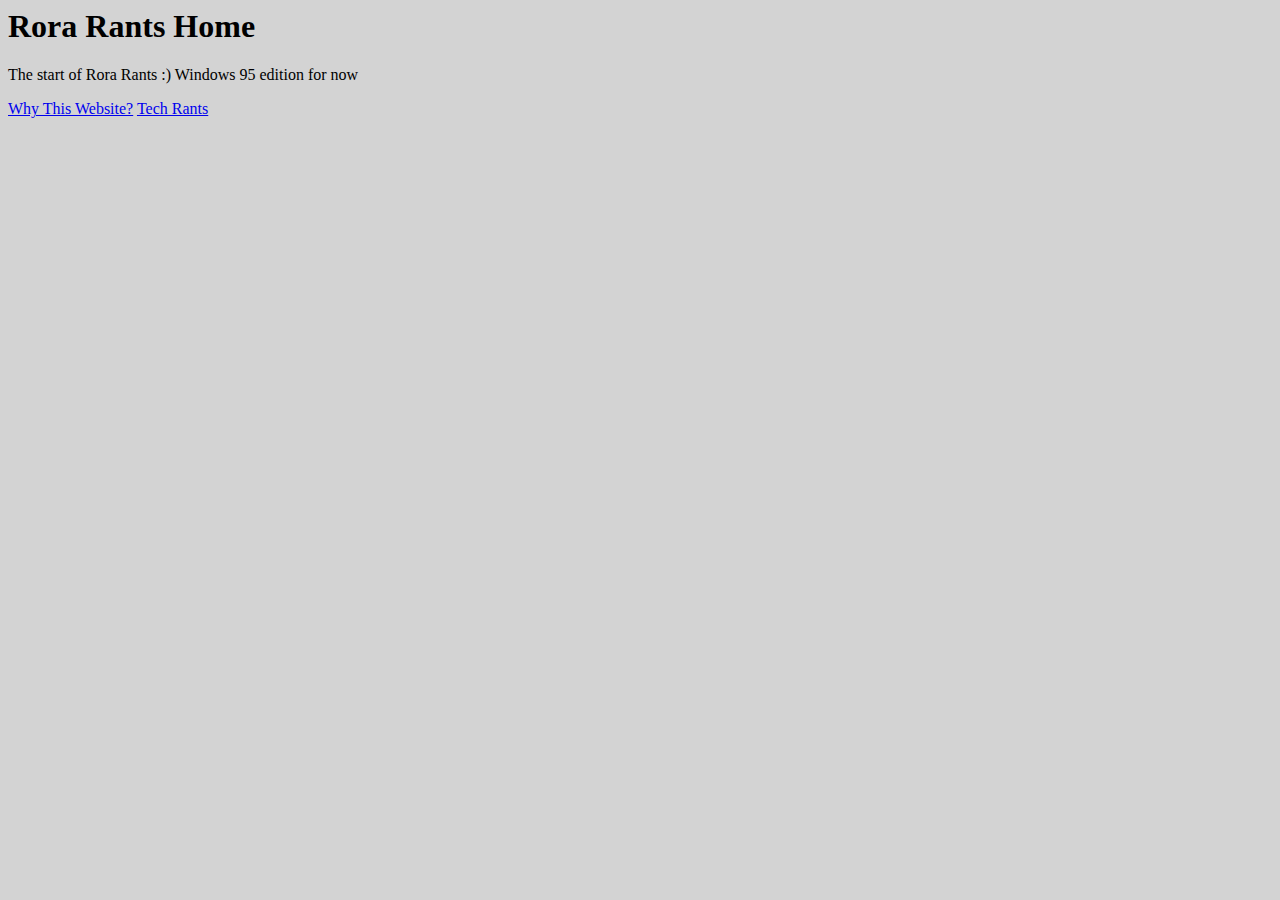
<file: index.html>
<html>
  <head>
    <link rel="stylesheet" href="style.css">
  </head>

  <body>
    <h1>Rora Rants Home</h1>
    <p>
      The start of Rora Rants :)
      Windows 95 edition for now
    </p>

    <a href="why.html">Why This Website?</a>
    <a href="tech_rants.html">Tech Rants</a>

  </body>
</html>
</file>
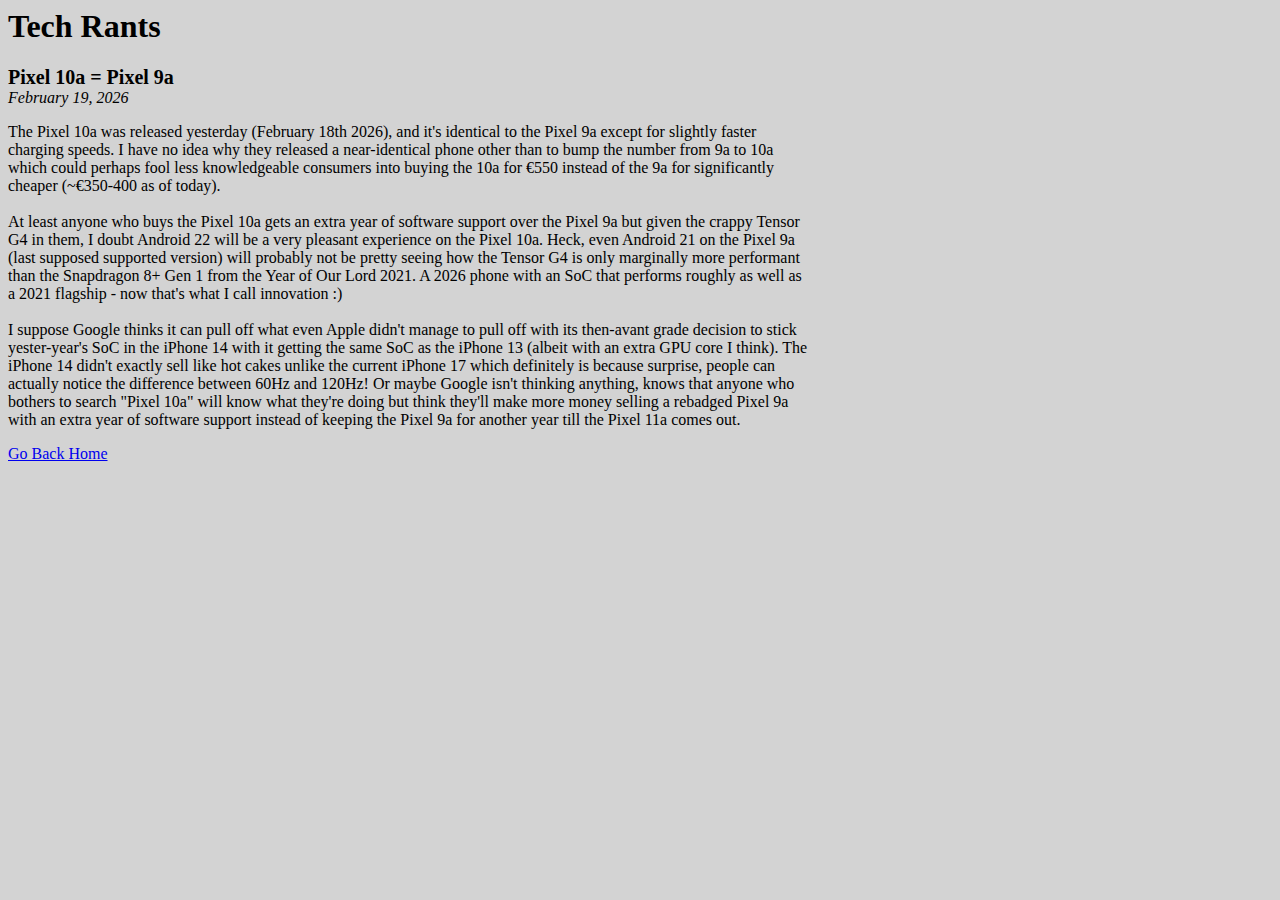
<file: tech_rants.html>
<html>
  <head>
    <link rel="stylesheet" href="style.css">
  </head>
  <body>
    <h1>Tech Rants</h1>

    <div class="news-item">
        <span class="news-item-title">Pixel 10a = Pixel 9a</span>
        <span class="news-item-date">February 19, 2026</span>
        <p>
            The Pixel 10a was released yesterday (February 18th 2026), and it's identical to the Pixel 9a except for slightly faster charging speeds. I have no idea why they released a near-identical phone other than to bump the number from 9a to 10a which could perhaps fool less knowledgeable consumers into buying the 10a for €550 instead of the 9a for significantly cheaper (~€350-400 as of today). 
            <br><br>
            At least anyone who buys the Pixel 10a gets an extra year of software support over the Pixel 9a but given the crappy Tensor G4 in them, I doubt Android 22 will be a very pleasant experience on the Pixel 10a. Heck, even Android 21 on the Pixel 9a (last supposed supported version) will probably not be pretty seeing how the Tensor G4 is only marginally more performant than the Snapdragon 8+ Gen 1 from the Year of Our Lord 2021. A 2026 phone with an SoC that performs roughly as well as a 2021 flagship - now that's what I call innovation :)
            <br><br>
            I suppose Google thinks it can pull off what even Apple didn't manage to pull off with its then-avant grade decision to stick yester-year's SoC in the iPhone 14 with it getting the same SoC as the iPhone 13 (albeit with an extra GPU core I think). The iPhone 14 didn't exactly sell like hot cakes unlike the current iPhone 17 which definitely is because surprise, people can actually notice the difference between 60Hz and 120Hz! Or maybe Google isn't thinking anything, knows that anyone who bothers to search "Pixel 10a" will know what they're doing but think they'll make more money selling a rebadged Pixel 9a with an extra year of software support instead of keeping the Pixel 9a for another year till the Pixel 11a comes out.
        </p>
    </div>



    <a href="index.html">Go Back Home</a>
  </body>
</html>
</file>
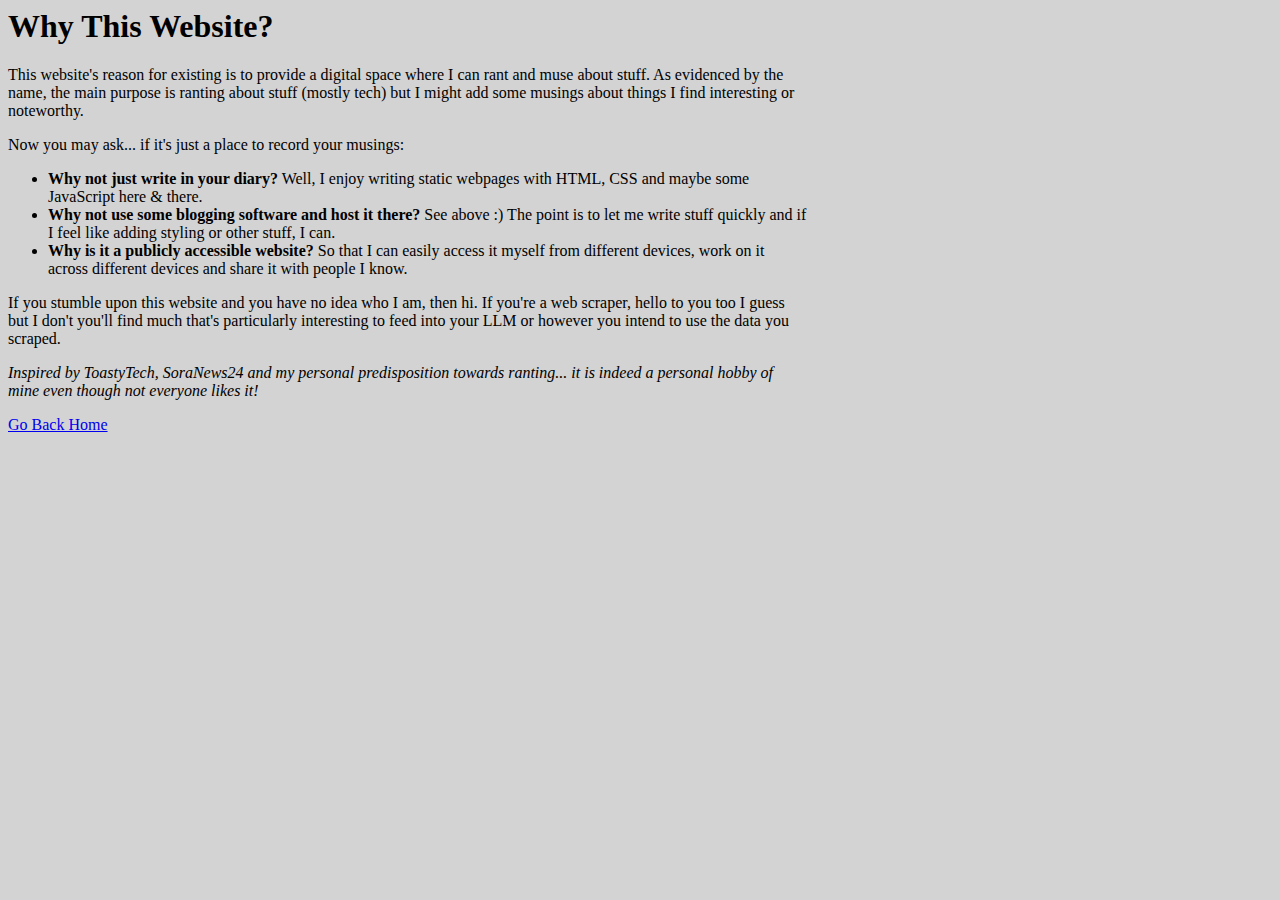
<file: why.html>
<html>
  <head>
    <link rel="stylesheet" href="style.css">
  </head>

  <body>
    <h1>Why This Website?</h1>
    <p>
      This website's reason for existing is to provide a digital space where I can rant and muse about stuff. As evidenced by the name, the main purpose is ranting about stuff (mostly tech) but I might add some musings about things I find interesting or noteworthy.
    </p>

    <p>
      Now you may ask... if it's just a place to record your musings:
      <ul>
        <li><b>Why not just write in your diary?</b> Well, I enjoy writing static webpages with HTML, CSS and maybe some JavaScript here & there.</li>
        <li><b>Why not use some blogging software and host it there?</b> See above :) The point is to let me write stuff quickly and if I feel like adding styling or other stuff, I can.</li>
        <li><b>Why is it a publicly accessible website?</b> So  that I can easily access it myself from different devices, work on it across different devices and share it with people I know.</li>
        
      </ul>
    </p>

    <p>
      If you stumble upon this website and you have no idea who I am, then hi. If you're a web scraper, hello to you too I guess but I don't you'll find much that's particularly interesting to feed into your LLM or however you intend to use the data you scraped.
    </p>

    <p>
        <i>Inspired by ToastyTech, SoraNews24 and my personal predisposition towards ranting... it is indeed a personal hobby of mine even though not everyone likes it!</i>
    </p>

    <a href="index.html">Go Back Home</a>

  </body>
</html>
</file>
<file: style.css>
body{
    background-color: lightgrey;
    max-width: 800px;
}

.news-item{
    display:flex;
    flex-direction: column;
}

.news-item-title{
    font-size: 1.25rem;
    font-weight: bold;
}

.news-item-date{
    font-style:italic
}
</file>
